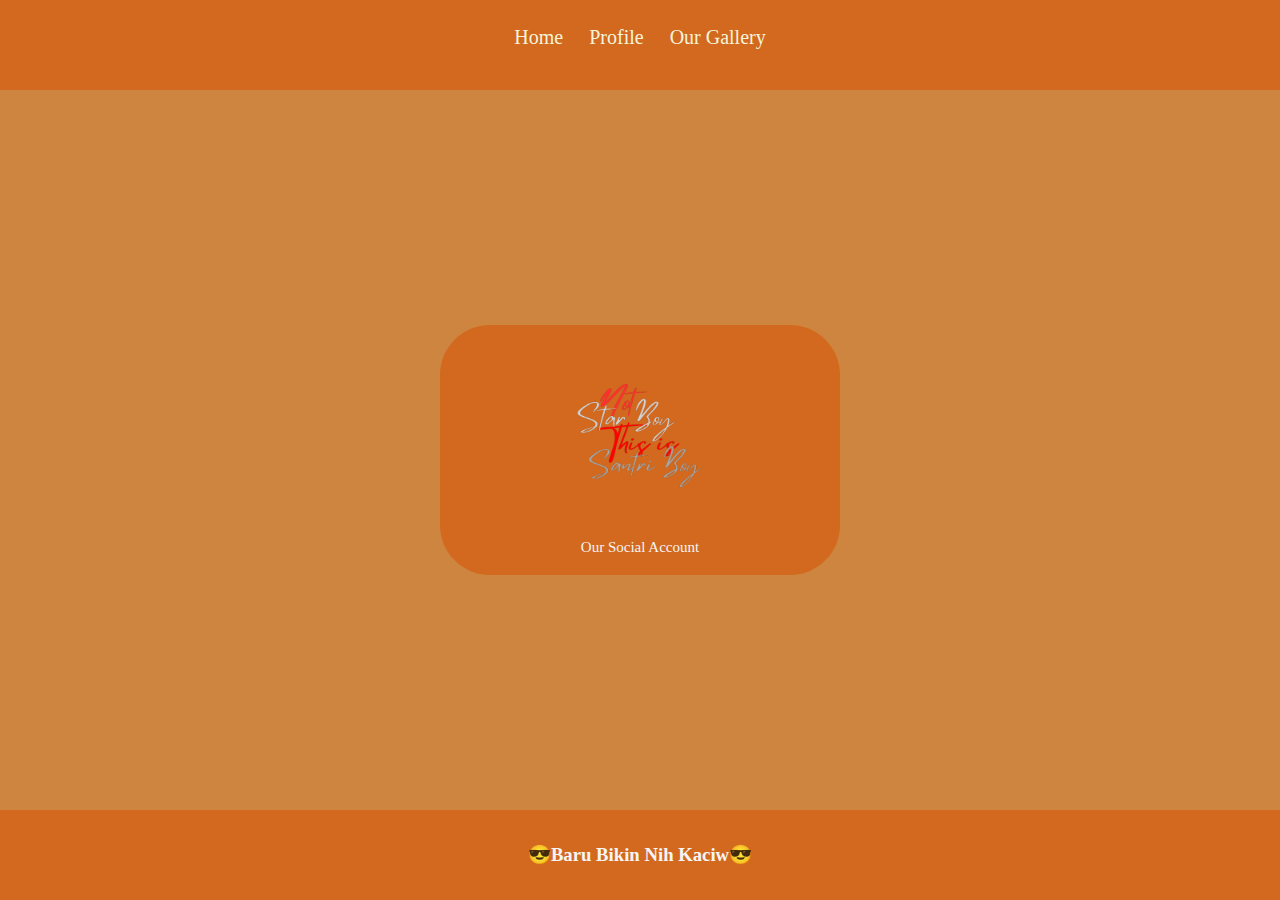
<file: index.html>
<html>
    <head>
        <title>Muhammad Teuku Rafli</title>
        <link rel="stylesheet" href="style.css" />
    </head>
    <body>
        <div class="container">
        <!-- Navigation Bar -->
        <div class="container-navbar">
            <ul class="ul-navbar">
                <li class="li-navbar">
                    <a href="#" class="a-navbar">Home</a>
                </li>
                <li class="li-navbar">
                    <a href="profile.html" class="a-navbar">Profile</a>
                </li>
                <li class="li-navbar">
                    <a href="ourgallery.html" class="a-navbar">Our Gallery</a>
                </li>
            </ul>
        </div>
        <!-- Navigation bar end -->
        
        <!-- Content 1 -->
        <div class="container-content">
            <a href="https://instagram.com/muh.traf" 
            class="a-content">
                <img src="Depan-removebg-preview.png" class="img-content"/>
                <p>Our Social Account</p>
            </a>
        </div>
        <!-- Content 1 end -->

        <!-- Footer -->
        <div class="container-footer">
            <h3 class="h3-footer">😎Baru Bikin Nih Kaciw😎</h3>
        </div>
        <!-- Footer end -->
        </div>
    </body>
</html>
</file>
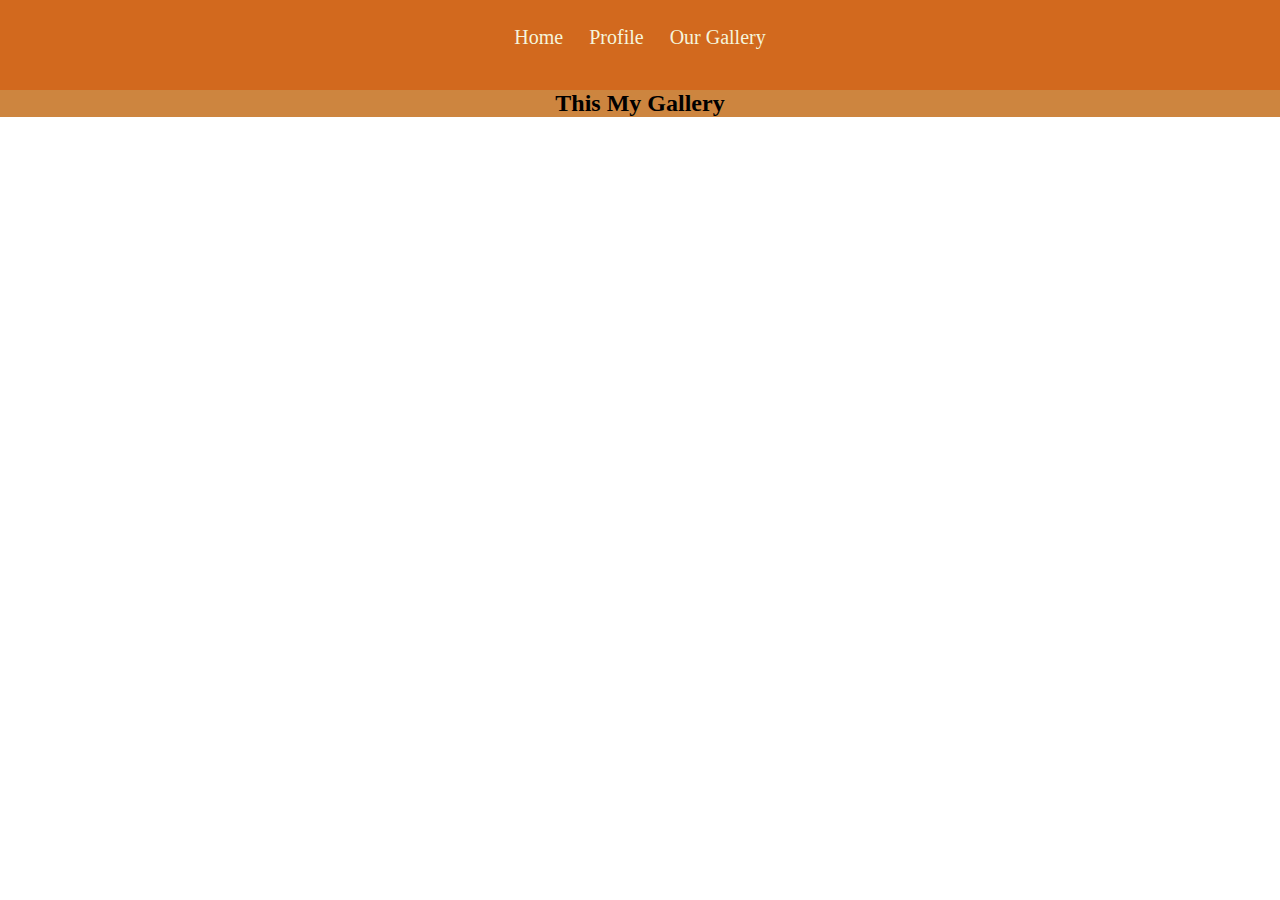
<file: ourgallery.html>
<html>
    <head>
        <title>My Gallery</title>
        <link rel="stylesheet" href="style2.css" />
    </head>
    <body>
       <div class="container2">
        <!-- Navigation Bar -->
        <div class="container-navbar">
            <ul class="ul-navbar">
                <li class="li-navbar">
                    <a href="index.html" class="a-navbar">Home</a>
                </li>
                <li class="li-navbar">
                    <a href="profile.html" class="a-navbar">Profile</a>
                </li>
                <li class="li-navbar">
                    <a href="#" class="a-navbar">Our Gallery</a>
                </li>
            </ul>
        </div>
        <!-- Navigation Bar End -->
        <h2 class="tulisan-h2">This My Gallery</h2>
    </body>
</html>
</file>
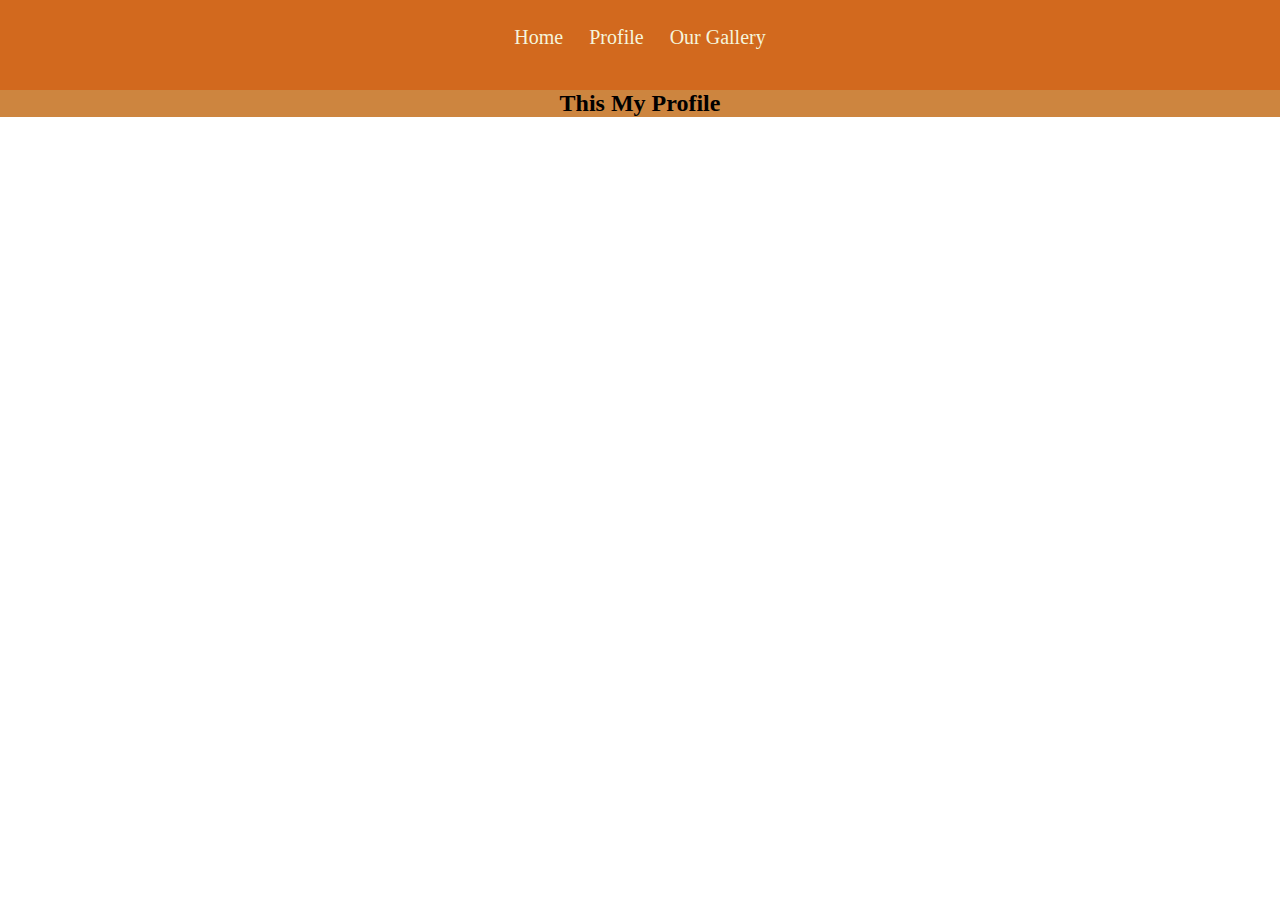
<file: profile.html>
<html>
    <head>
        <title>My Profile</title>
        <link rel="stylesheet" href="style3.css" />
        <body>
            <div class="Container3">
                <!-- Navigation Bar -->
        <div class="container-navbar">
            <ul class="ul-navbar">
                <li class="li-navbar">
                    <a href="index.html" class="a-navbar">Home</a>
                </li>
                <li class="li-navbar">
                    <a href="#" class="a-navbar">Profile</a>
                </li>
                <li class="li-navbar">
                    <a href="ourgallery.html" class="a-navbar">Our Gallery</a>
                </li>
            </ul>
        </div>
        <!-- Navigation bar end -->
                <h2 class="tulisan-h2">This My Profile</h2>
            </div>
        </body>
    </head>
</html>
</file>
<file: style.css>
*,
html {
    margin: 0;
    padding: 0;
}

.container {

}

.container-navbar {
    background-color: chocolate;
    width: 100%;
    height: 10vh;
}

.ul-navbar {
    display: flex;
    height: 75px;
    justify-content: center;
    align-items: center;
}

.li-navbar {
    list-style-type: none;
    padding: 8px;
    margin: 5px;
    color: whitesmoke;
    font-size: 20px;
}

.li-navbar:hover {
    background-color: burlywood;
    transition: .2s ease-in-out;
    transition-delay: .3s;
    border-radius: 4px;
}

.a-navbar {
   color:beige;
   text-decoration: none; 
}

.container-content {
    background-color: peru;
    display: flex;
    justify-content: center;
    align-items: center;
    height: 80vh;
}

.a-content {
    background-color: chocolate;
    color: whitesmoke;
    text-decoration: none;
    font-size: 15px;
    width: 400px;
    height: 250px;
    display: flex;
    flex-direction: column;
    justify-content: space-evenly;
    align-items: center;
    border-radius: 50px;
}

.img-content {
    width: 200px;
    height: 175px;
}

.container-footer {
    height: 10vh;
    background-color: chocolate;
    display: flex;
    justify-content: center;
    align-items: center;
    color: whitesmoke;
}
</file>
<file: style2.css>
*,
html {
    margin: 0;
    padding: 0;
}

.container2 {

}

.container-navbar {
    background-color: chocolate;
    width: 100%;
    height: 10vh;
}

.ul-navbar {
    display: flex;
    height: 75px;
    justify-content:center;
    align-items: center;
}

.li-navbar {
    list-style-type: none;
    padding: 8px;
    margin: 5px;
    color: whitesmoke;
    font-size: 20px;
}

.li-navbar:hover {
    background-color: burlywood;
    transition: .2s ease-in-out;
    transition-delay: .3s;
    border-radius: 4px;
}

.a-navbar {
   color: beige;
   text-decoration: none; 
}

.tulisan-h2 {
    background-color: peru;
    display: flex;
    justify-content: center;
    align-items: center;
}
</file>
<file: style3.css>
*,
html {
    margin: 0;
    padding: 0;
}

.Container3 {
    
}

.container-navbar {
    background-color: chocolate;
    width: 100%;
    height: 10vh;
}

.ul-navbar {
    display: flex;
    height: 75px;
    justify-content: center;
    align-items: center;
}

.li-navbar {
    list-style-type: none;
    padding: 8px;
    margin: 5px;
    color: whitesmoke;
    font-size: 20px;
}

.li-navbar:hover {
    background-color: burlywood;
    transition: .2s ease-in-out;
    transition-delay: .3s;
    border-radius: 4px;
}

.a-navbar {
   color:beige;
   text-decoration: none; 
}

.tulisan-h2 {
    background-color: peru;
    display: flex;
    justify-content: center;
    align-items: center;
}
</file>
